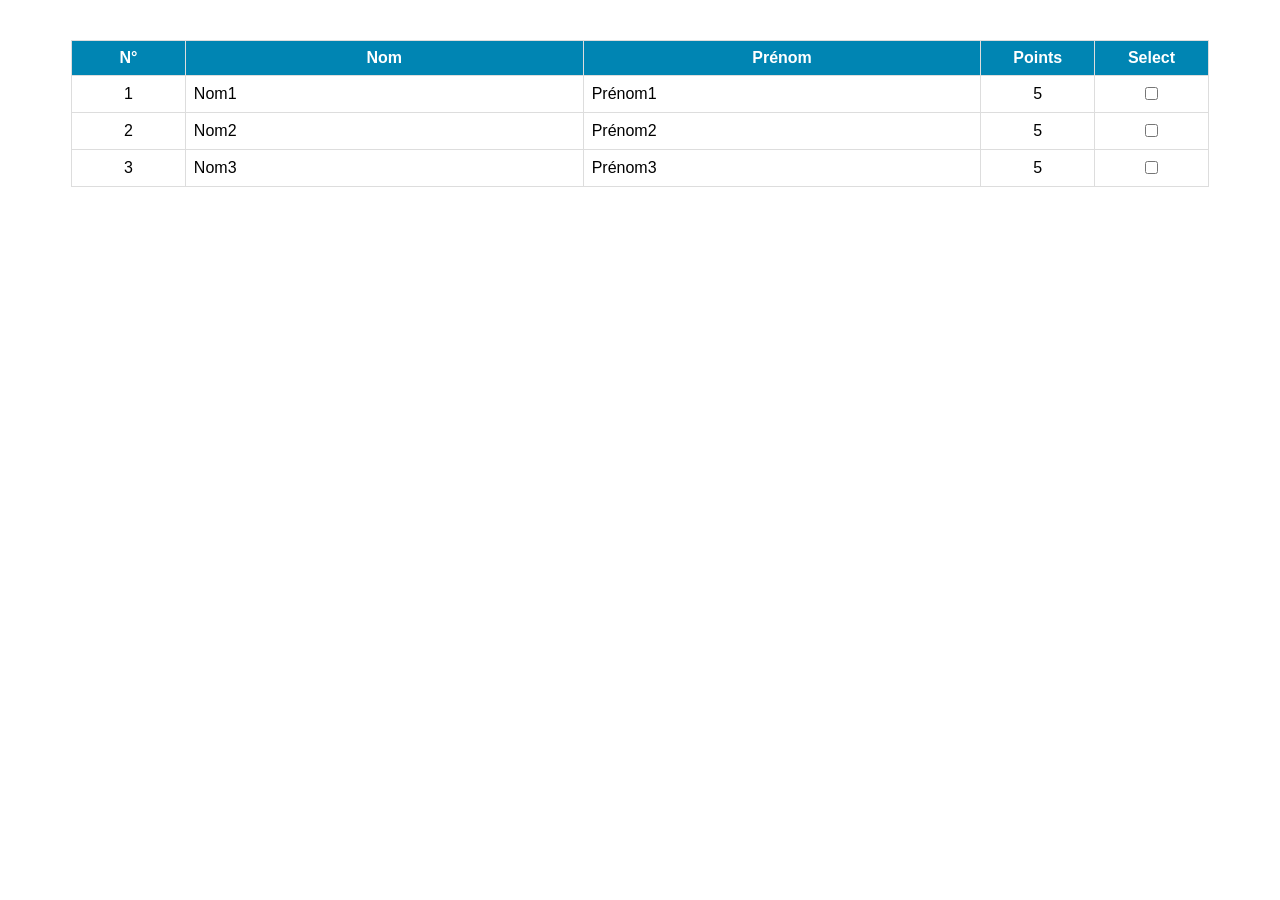
<file: etape1/index.html>
<!DOCTYPE html>
<html lang="fr">
<head>
    <meta charset="UTF-8">
    <meta name="viewport" content="width=device-width, initial-scale=1.0">
    <title>Etape 1 - Tableau statique</title>
    <link rel="stylesheet" href="style.css">
</head>
<body>
    <div id="table_container">
        <!-- Etape 1 -->
        <table>
            <thead>
                <tr>
                    <th class="col_number">N&deg;</th>
                    <th class="col_text">Nom</th>
                    <th class="col_text">Pr&eacute;nom</th>
                    <th class="col_number">Points</th>
                    <th class="col_chkbox">Select</th>
                </tr>
            </thead>
            <tbody>
                <tr>
                    <td class="col_number">1</td>
                    <td class="col_text">Nom1</td>
                    <td class="col_text">Pr&eacute;nom1</td>
                    <td class="col_number">5</td>
                    <td class="col_chkbox"><input type="checkbox"></td>
                </tr>
                <tr>
                    <td class="col_number">2</td>
                    <td class="col_text">Nom2</td>
                    <td class="col_text">Pr&eacute;nom2</td>
                    <td class="col_number">5</td>
                    <td class="col_chkbox"><input type="checkbox"></td>
                </tr>
                <tr>
                    <td class="col_number">3</td>
                    <td class="col_text">Nom3</td>
                    <td class="col_text">Pr&eacute;nom3</td>
                    <td class="col_number">5</td>
                    <td class="col_chkbox"><input type="checkbox"></td>
                </tr>
            </tbody>
        </table>
    </div>
</body>
</html>
</file>
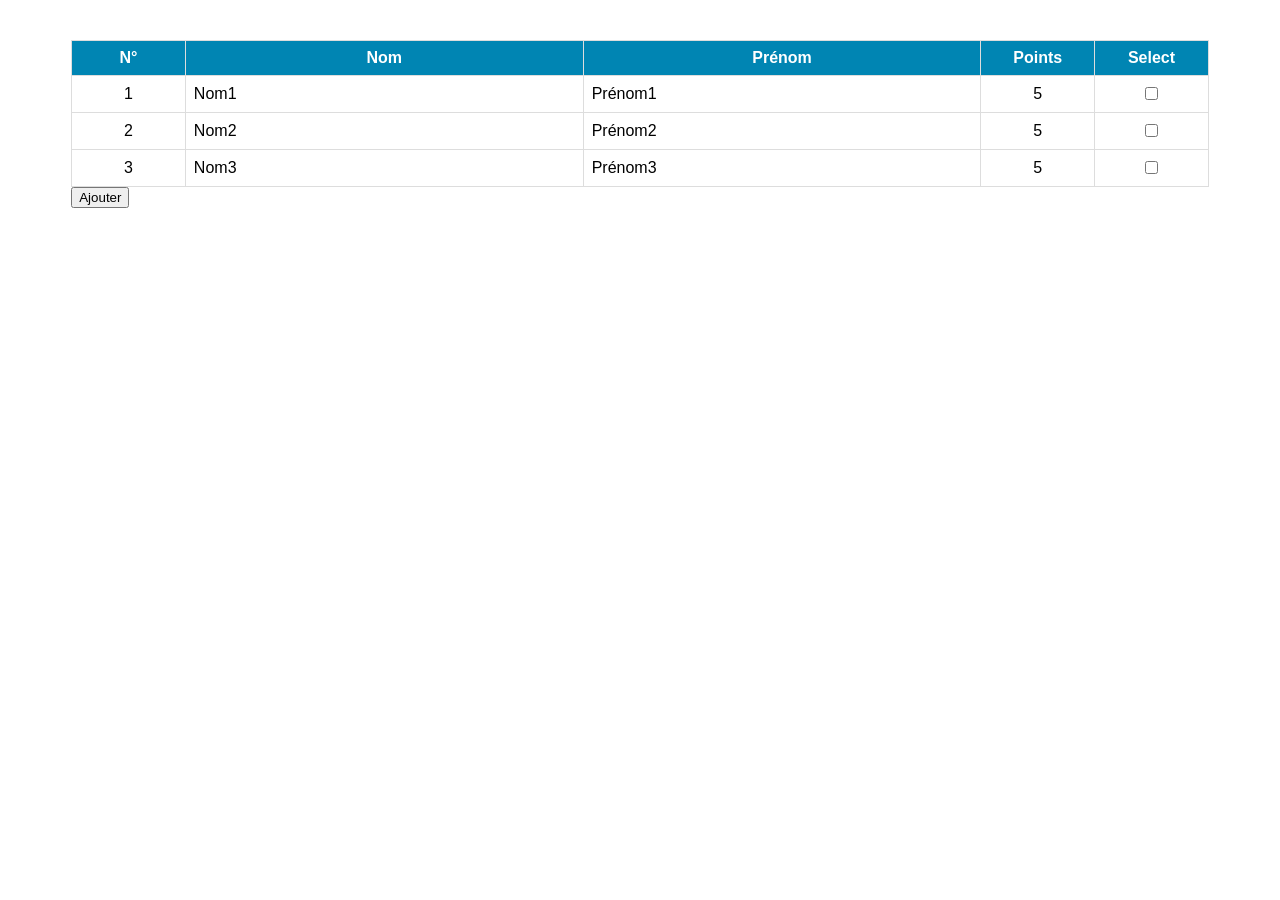
<file: etape2/index.html>
<!DOCTYPE html>
<html lang="fr">
<head>
    <meta charset="UTF-8">
    <meta name="viewport" content="width=device-width, initial-scale=1.0">
    <title>Etape 2 - Insertion d'une ligne</title>
    <link rel="stylesheet" href="style.css">
</head>
<body>
    <div id="table_container">
        <!-- Etape 2 -->
        <table>
            <thead>
                <tr>
                    <th class="col_number">N&deg;</th>
                    <th class="col_text">Nom</th>
                    <th class="col_text">Pr&eacute;nom</th>
                    <th class="col_number">Points</th>
                    <th class="col_chkbox">Select</th>
                </tr>
            </thead>
            <tbody id="table_body">
                <tr>
                    <td class="col_number">1</td>
                    <td class="col_text">Nom1</td>
                    <td class="col_text">Pr&eacute;nom1</td>
                    <td class="col_number">5</td>
                    <td class="col_chkbox"><input type="checkbox"></td>
                </tr>
                <tr>
                    <td class="col_number">2</td>
                    <td class="col_text">Nom2</td>
                    <td class="col_text">Pr&eacute;nom2</td>
                    <td class="col_number">5</td>
                    <td class="col_chkbox"><input type="checkbox"></td>
                </tr>
                <tr>
                    <td class="col_number">3</td>
                    <td class="col_text">Nom3</td>
                    <td class="col_text">Pr&eacute;nom3</td>
                    <td class="col_number">5</td>
                    <td class="col_chkbox"><input type="checkbox"></td>
                </tr>
            </tbody>
        </table>
        <button type="button" id="btn_add">Ajouter</button>
    </div>
    <script src="script.js"></script>
</body>
</html>
</file>
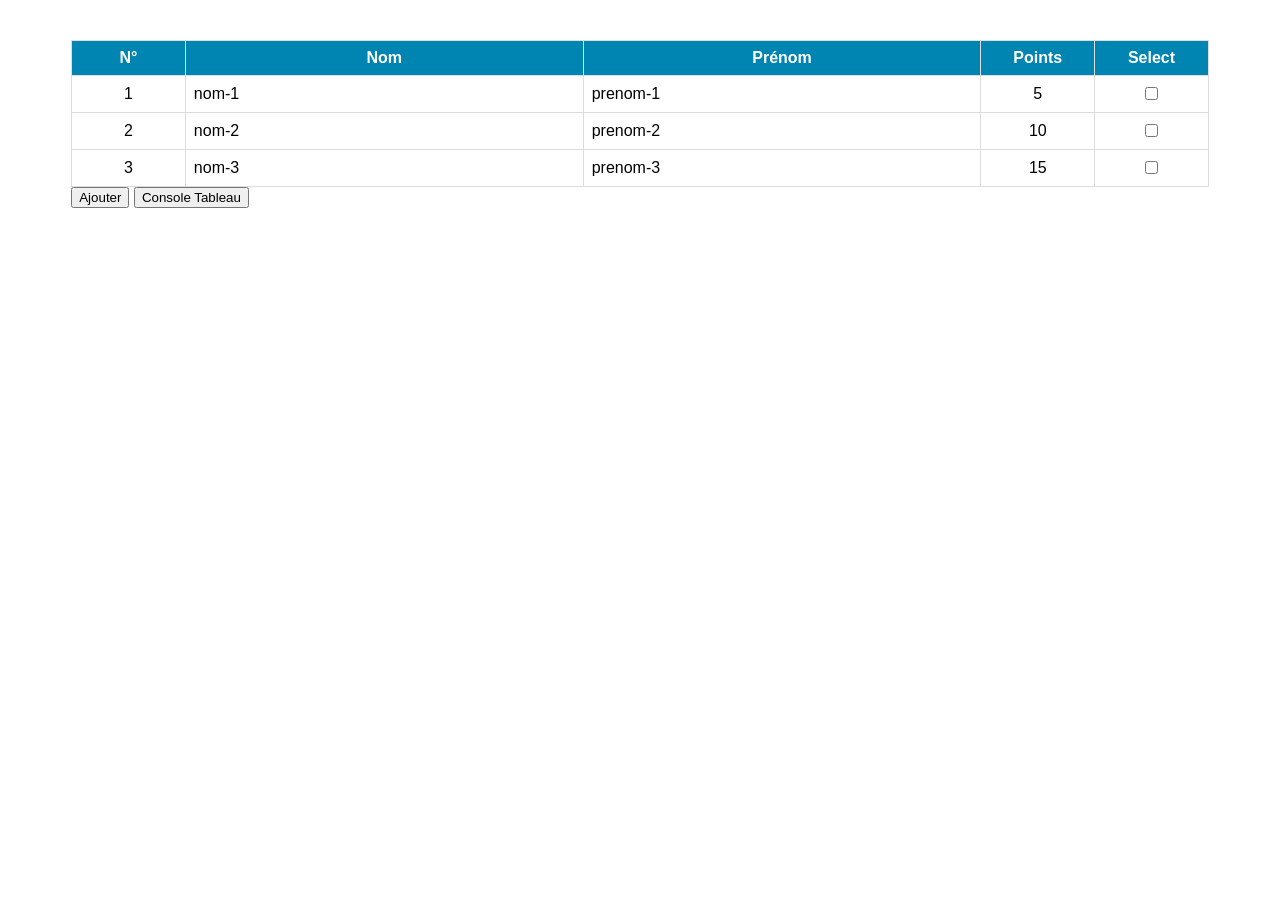
<file: etape3/index.html>
<!DOCTYPE html>
<html lang="fr">
<head>
    <meta charset="UTF-8">
    <meta name="viewport" content="width=device-width, initial-scale=1.0">
    <title>Etape 3 - Tableau d'objets</title>
    <link rel="stylesheet" href="style.css">
</head>
<body>
    <div id="table_container">
        <!-- Etape 3 -->
        <table>
            <thead>
                <tr>
                    <th class="col_number">N&deg;</th>
                    <th class="col_text">Nom</th>
                    <th class="col_text">Pr&eacute;nom</th>
                    <th class="col_number">Points</th>
                    <th class="col_chkbox">Select</th>
                </tr>
            </thead>
            <tbody id="table_body">
            </tbody>
        </table>
        <button type="button" id="btn_add">Ajouter</button>
        <button type="button" id="btn_console">Console Tableau</button>
    </div>
    <script src="script.js"></script>
</body>
</html>
</file>
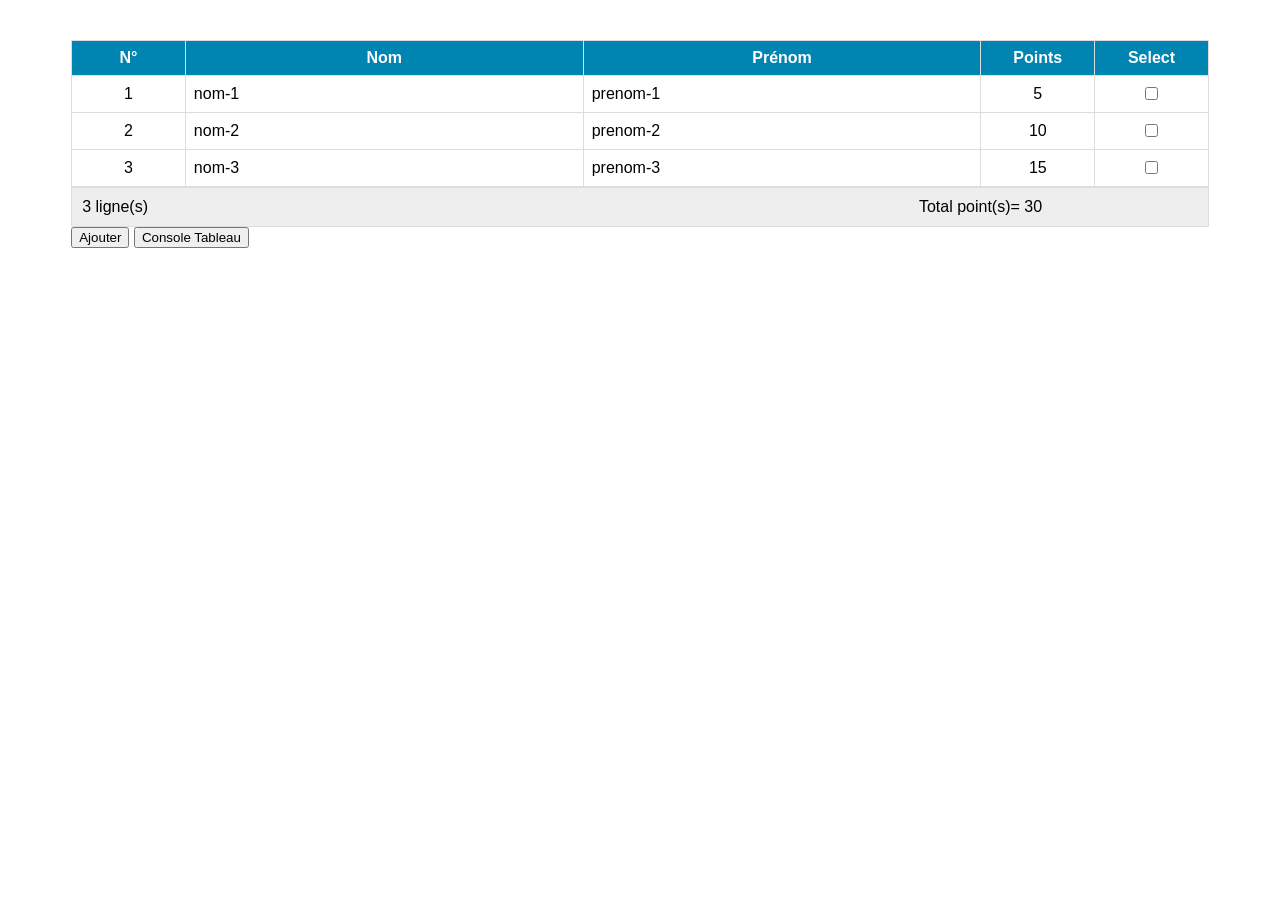
<file: etape4/index.html>
<!DOCTYPE html>
<html lang="fr">
<head>
    <meta charset="UTF-8">
    <meta name="viewport" content="width=device-width, initial-scale=1.0">
    <title>Etape 4 - Resume du tableau</title>
    <link rel="stylesheet" href="style.css">
</head>
<body>
    <div id="table_container">
        <!-- Etape 4 -->
        <table>
            <thead>
                <tr>
                    <th class="col_number">N&deg;</th>
                    <th class="col_text">Nom</th>
                    <th class="col_text">Pr&eacute;nom</th>
                    <th class="col_number">Points</th>
                    <th class="col_chkbox">Select</th>
                </tr>
            </thead>
            <tbody id="table_body">
            </tbody>
        </table>
        <div id="container_summary">
            <p id="p1">0 ligne(s)</p>
            <p id="p2"></p>
            <p id="p3">Total point(s)= 0</p>
        </div>
        <button type="button" id="btn_add">Ajouter</button>
        <button type="button" id="btn_console">Console Tableau</button>
    </div>
    <script src="script.js"></script>
</body>
</html>
</file>
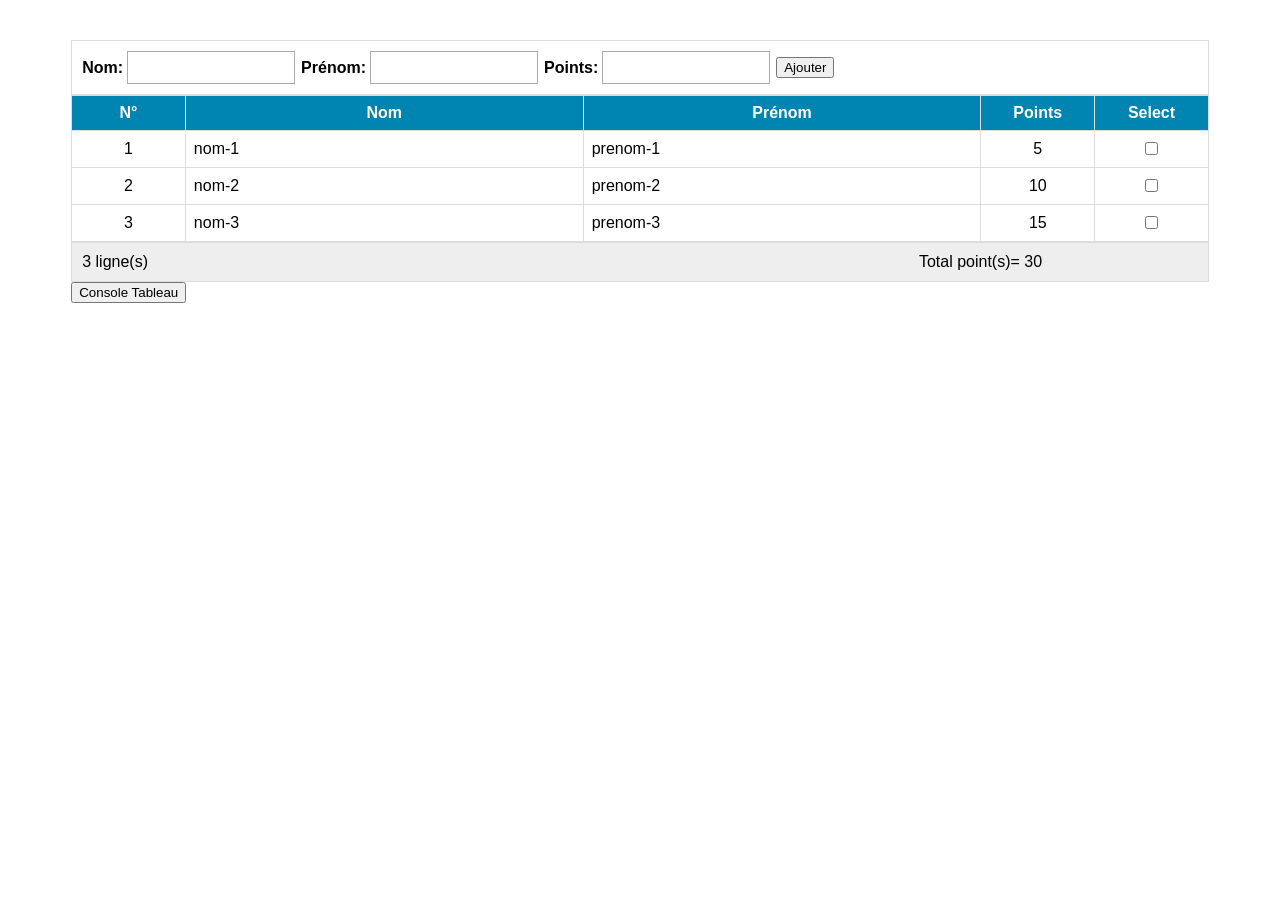
<file: etape5/index.html>
<!DOCTYPE html>
<html lang="fr">
<head>
    <meta charset="UTF-8">
    <meta name="viewport" content="width=device-width, initial-scale=1.0">
    <title>Etape 5 - Insertion par formulaire</title>
    <link rel="stylesheet" href="style.css">
</head>
<body>
    <div id="table_container">
        <!-- Etape 5 -->
        <div id="form_container">
            <div class="form_group">
                <label for="form_nom" class="form_label">Nom:</label>
                <input type="text" id="form_nom" class="form_field">
            </div>
            <div class="form_group">
                <label for="form_prenom" class="form_label">Pr&eacute;nom:</label>
                <input type="text" id="form_prenom" class="form_field">
            </div>
            <div class="form_group">
                <label for="form_points" class="form_label">Points:</label>
                <input type="number" id="form_points" class="form_field">
            </div>
            <button type="button" id="btn_add">Ajouter</button>
        </div>
        <!-- Etape 4 -->
        <table>
            <thead>
                <tr>
                    <th class="col_number">N&deg;</th>
                    <th class="col_text">Nom</th>
                    <th class="col_text">Pr&eacute;nom</th>
                    <th class="col_number">Points</th>
                    <th class="col_chkbox">Select</th>
                </tr>
            </thead>
            <tbody id="table_body">
            </tbody>
        </table>
        <div id="container_summary">
            <p id="p1">0 ligne(s)</p>
            <p id="p2"></p>
            <p id="p3">Total point(s)= 0</p>
        </div>
        <button type="button" id="btn_console">Console Tableau</button>
    </div>
    <script src="script.js"></script>
</body>
</html>
</file>
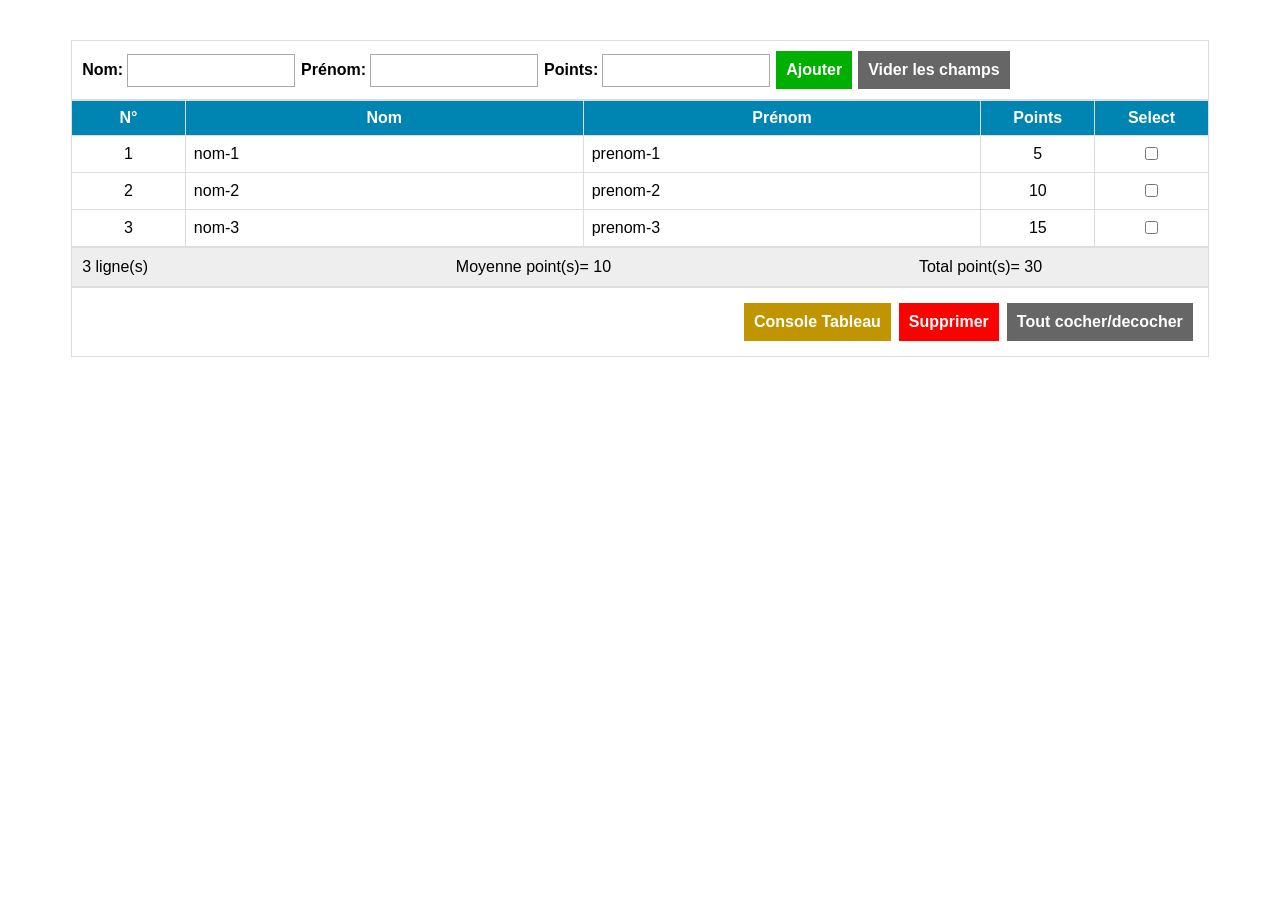
<file: etape6/index.html>
<!DOCTYPE html>
<html lang="fr">
<head>
    <meta charset="UTF-8">
    <meta name="viewport" content="width=device-width, initial-scale=1.0">
    <title>Etape 6 - Suppression des lignes</title>
    <link rel="stylesheet" href="style.css">
</head>
<body>
    <div id="table_container">
        <!-- Etape 5 -->
        <div id="form_container">
            <div class="form_group">
                <label for="form_nom" class="form_label">Nom:</label>
                <input type="text" id="form_nom" class="form_field">
            </div>
            <div class="form_group">
                <label for="form_prenom" class="form_label">Pr&eacute;nom:</label>
                <input type="text" id="form_prenom" class="form_field">
            </div>
            <div class="form_group">
                <label for="form_points" class="form_label">Points:</label>
                <input type="number" id="form_points" class="form_field">
            </div>
            <button type="button" id="btn_add" class="btn-add">Ajouter</button>
            <button type="button" id="btn_clear" class="btn-other">Vider les champs</button>
        </div>
        <!-- Etape 4 -->
        <table>
            <thead>
                <tr>
                    <th class="col_number">N&deg;</th>
                    <th class="col_text">Nom</th>
                    <th class="col_text">Pr&eacute;nom</th>
                    <th class="col_number">Points</th>
                    <th class="col_chkbox">Select</th>
                </tr>
            </thead>
            <tbody id="table_body">
            </tbody>
        </table>
        <div id="container_summary">
            <p id="p1">0 ligne(s)</p>
            <p id="p2"></p>
            <p id="p3">Total point(s)= 0</p>
        </div>
        <!-- Etape 6 -->
        <div id="container_btn">
            <button type="button" id="btn_console" class="btn-consol">Console Tableau</button>
            <button type="button" id="btn_delete" class="btn-del">Supprimer</button>
            <button type="button" id="btn_select" class="btn-other">Tout cocher/decocher</button>
        </div>
    </div>
    <script src="script.js"></script>
</body>
</html>
</file>
<file: etape1/style.css>
#table_container {
    width: 90%;
    margin: 40px auto;
    font-family: Calibri, Arial, sans-serif;
}

table {
    width: 100%;
    border-collapse: collapse;
}

th, td {
    border: 1px solid #dddddd;
    padding: 8px;
}

th {
    background-color: #0085b3;
    color: white;
}

.col_number, .col_chkbox {
    width: 10%;
    text-align: center;
}

.col_text {
    width: 35%;
}
</file>
<file: etape2/style.css>
#table_container {
    width: 90%;
    margin: 40px auto;
    font-family: Calibri, Arial, sans-serif;
}

table {
    width: 100%;
    border-collapse: collapse;
}

th, td {
    border: 1px solid #dddddd;
    padding: 8px;
}

th {
    background-color: #0085b3;
    color: white;
}

.col_number, .col_chkbox {
    width: 10%;
    text-align: center;
}

.col_text {
    width: 35%;
}
</file>
<file: etape3/style.css>
#table_container {
    width: 90%;
    margin: 40px auto;
    font-family: Calibri, Arial, sans-serif;
}

table {
    width: 100%;
    border-collapse: collapse;
}

th, td {
    border: 1px solid #dddddd;
    padding: 8px;
}

th {
    background-color: #0085b3;
    color: white;
}

.col_number, .col_chkbox {
    width: 10%;
    text-align: center;
}

.col_text {
    width: 35%;
}
</file>
<file: etape4/style.css>
#table_container {
    width: 90%;
    margin: 40px auto;
    font-family: Calibri, Arial, sans-serif;
}

table {
    width: 100%;
    border-collapse: collapse;
}

th, td {
    border: 1px solid #dddddd;
    padding: 8px;
}

th {
    background-color: #0085b3;
    color: white;
}

.col_number, .col_chkbox {
    width: 10%;
    text-align: center;
}

.col_text {
    width: 35%;
}

#container_summary {
    display: flex;
    background-color: #eeeeee;
    border: 1px solid #dddddd;
    padding: 10px;
}

#container_summary p {
    margin: 0;
}

#p2 {
    flex: 1;
}

#p3 {
    width: 25%;
}
</file>
<file: etape5/style.css>
#table_container {
    width: 90%;
    margin: 40px auto;
    font-family: Calibri, Arial, sans-serif;
}

table {
    width: 100%;
    border-collapse: collapse;
}

th, td {
    border: 1px solid #dddddd;
    padding: 8px;
}

th {
    background-color: #0085b3;
    color: white;
}

.col_number, .col_chkbox {
    width: 10%;
    text-align: center;
}

.col_text {
    width: 35%;
}

#container_summary {
    display: flex;
    background-color: #eeeeee;
    border: 1px solid #dddddd;
    padding: 10px;
}

#container_summary p {
    margin: 0;
}

#p2 {
    flex: 1;
}

#p3 {
    width: 25%;
}

#form_container {
    display: flex;
    align-items: center;
    flex-wrap: wrap;
    gap: 6px;
    border: 1px solid #dddddd;
    padding: 10px;
}

.form_group {
    display: flex;
    align-items: center;
    gap: 4px;
}

.form_label {
    font-weight: bold;
}

.form_field {
    width: 150px;
    padding: 8px;
    border: 1px solid #aaaaaa;
    font-family: inherit;
}
</file>
<file: etape6/style.css>
#table_container {
    width: 90%;
    margin: 40px auto;
    font-family: Calibri, Arial, sans-serif;
}

table {
    width: 100%;
    border-collapse: collapse;
}

th, td {
    border: 1px solid #dddddd;
    padding: 8px;
}

th {
    background-color: #0085b3;
    color: white;
}

.col_number, .col_chkbox {
    width: 10%;
    text-align: center;
}

.col_text {
    width: 35%;
}

#container_summary {
    display: flex;
    background-color: #eeeeee;
    border: 1px solid #dddddd;
    padding: 10px;
}

#container_summary p {
    margin: 0;
}

#p2 {
    flex: 1;
    text-align: center;
}

#p3 {
    width: 25%;
}

#form_container {
    display: flex;
    align-items: center;
    flex-wrap: wrap;
    gap: 6px;
    border: 1px solid #dddddd;
    padding: 10px;
}

.form_group {
    display: flex;
    align-items: center;
    gap: 4px;
}

.form_label {
    font-weight: bold;
}

.form_field {
    width: 150px;
    padding: 8px;
    border: 1px solid #aaaaaa;
    font-family: inherit;
}

button {
    border: 0;
    padding: 10px;
    color: white;
    font-family: inherit;
    font-size: inherit;
    font-weight: bold;
    cursor: pointer;
}

.btn-add {
    background-color: #00b000;
}

.btn-del {
    background-color: #ff0000;
}

.btn-consol {
    background-color: #c09500;
}

.btn-other {
    background-color: #666666;
}

#container_btn {
    display: flex;
    justify-content: flex-end;
    flex-wrap: wrap;
    gap: 8px;
    border: 1px solid #dddddd;
    padding: 15px;
}
</file>
